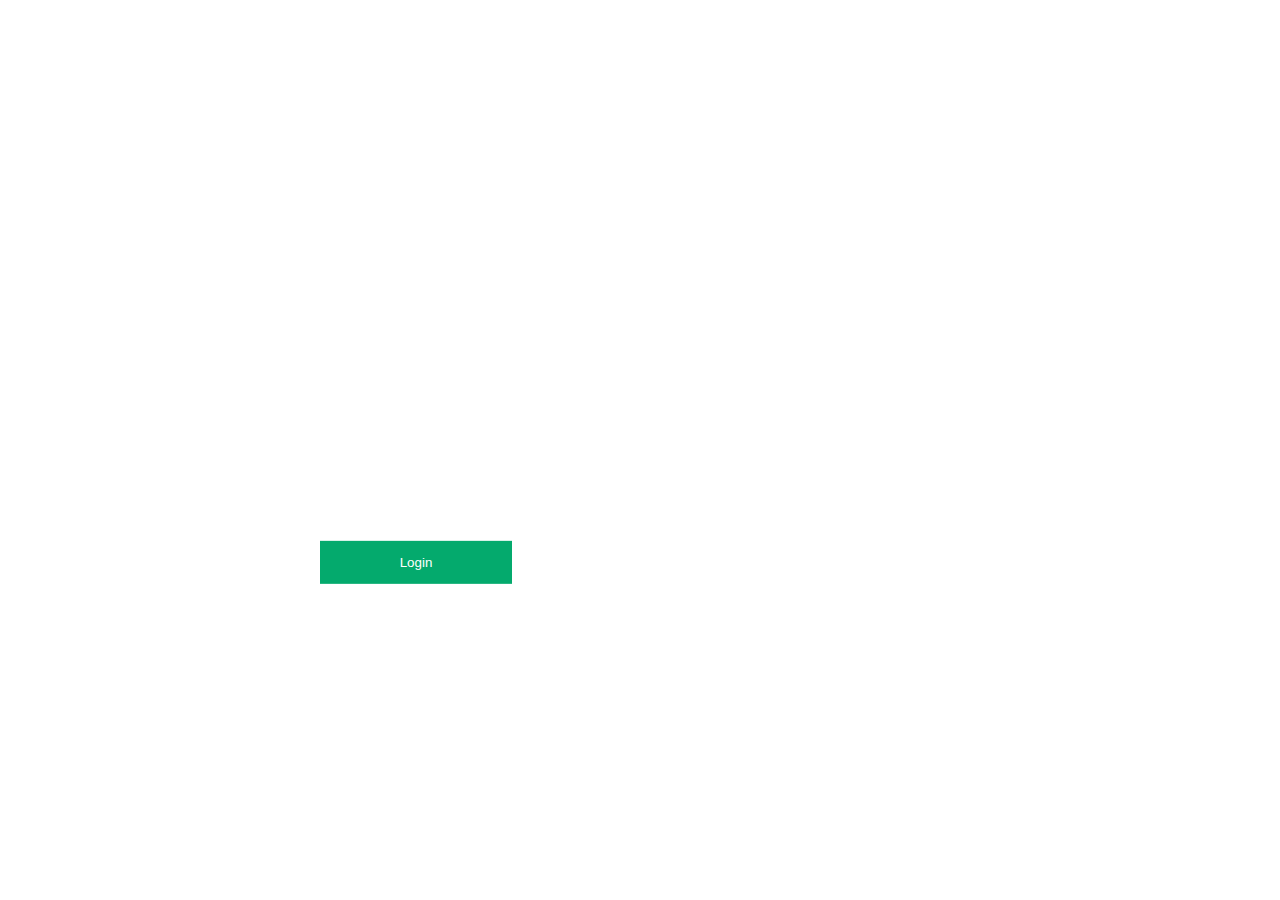
<file: index1.html>
<!DOCTYPE html>
<head>
    <title>document-minor</title>
    <link rel="stylesheet" href="css/style.css">
</head>
<body>
    <div class="image"></div>
    <div class="text">
        <h1>WELCOME TO EVENT EVERLASTING</h1>
        <p>For better experience click on the login button</p>
        <button type="button" onclick="window.location.href='login-user.php';">Login</button>
    </div>
</body>
</file>
<file: css/style.css>
.image {
    background-image: url('http://localhost/PROJECT/images/2.jpg');
    height: 800px;
    background-size: cover;
    filter: blur(10px);
  }
  
  .text {
    color: white;
    font-size: 24px;
    position: absolute;
    top: 50%;
    left: 50%;
    transform: translate(-50%, -50%);
    z-index: 1;
  }
  button {
    background-color: #04AA6D;
    color: white;
    padding: 14px 20px;
    margin: 8px 0;
    border: none;
    cursor: pointer;
    width: 30%;
  }
  
  /* Add a hover effect for buttons */
  button:hover {
    opacity: 0.8;
  }








  .top .box-container .box img{
    margin: 1rem 0;
    height: 15rem;
    width: 100%;
}
.top .box-container .box h1{
    font-size: 2.5rem;
    line-height: 1.8;
    color: var(--dark-moderate-violet);
}
.top .box-container .box p{
    font-size: 1.5rem;
    line-height: 1.8;
    color: var(--light-color);
    padding: 1rem 0;
}
</file>
